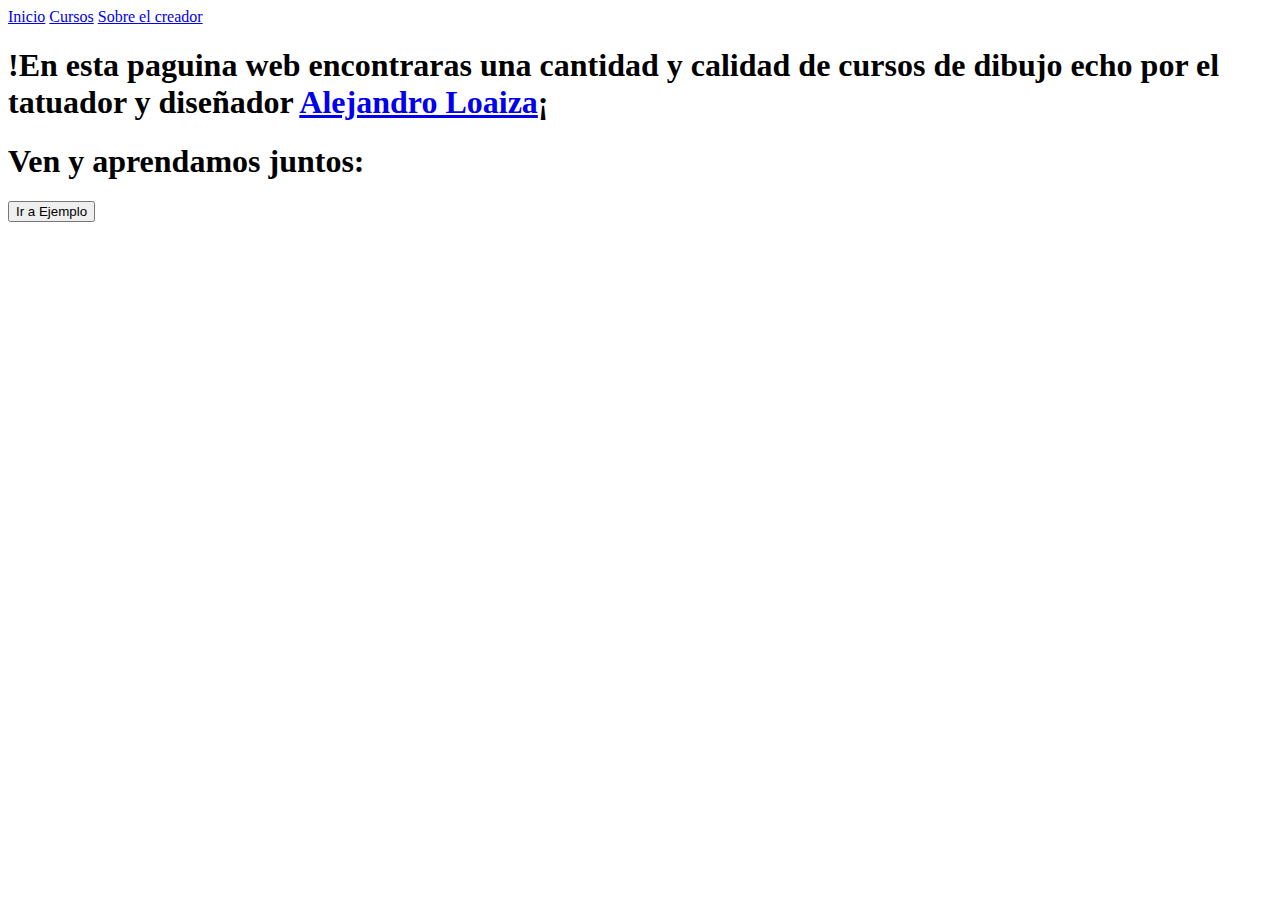
<file: index.html>
<!DOCTYPE html>
<html lang="en">
  <head>
    <link rel="stylesheet" href="style/style.css" />
    <meta charset="UTF-8" />
    <meta name="viewport" content="width=device-width, initial-scale=1.0" />
    <meta
      name="keywords"
      content="Dibujo, Alejo Loaiza,como aprender a dibujar,Realismo en dibujo,"
    />
    <title>Aprendamos a dibujar</title>
  </head>
  <body>
    <div class="head">
      <div class="home_buttons">
        <a href="index_start.html" class="boton">Inicio</a>
        <a href="index_courses.html" class="boton">Cursos</a>
        <a href="index_creator.html" class="boton">Sobre el creador</a>
      </div>
    </div>
    <div class="welcome">
      <h1>
        !En esta paguina web encontraras una cantidad y calidad de cursos de
        dibujo echo por el tatuador y diseñador
        <a
          class="teacher"
          href="https://www.instagram.com/alejoloaizatatuajes/"
          target="_blank"
          >Alejandro Loaiza</a
        >¡
      </h1>
    </div>
    <h1>Ven y aprendamos juntos:</h1>
    <a href="">
      <button class="button">Ir a Ejemplo</button>
    </a>
  </body>
</html>
</file>
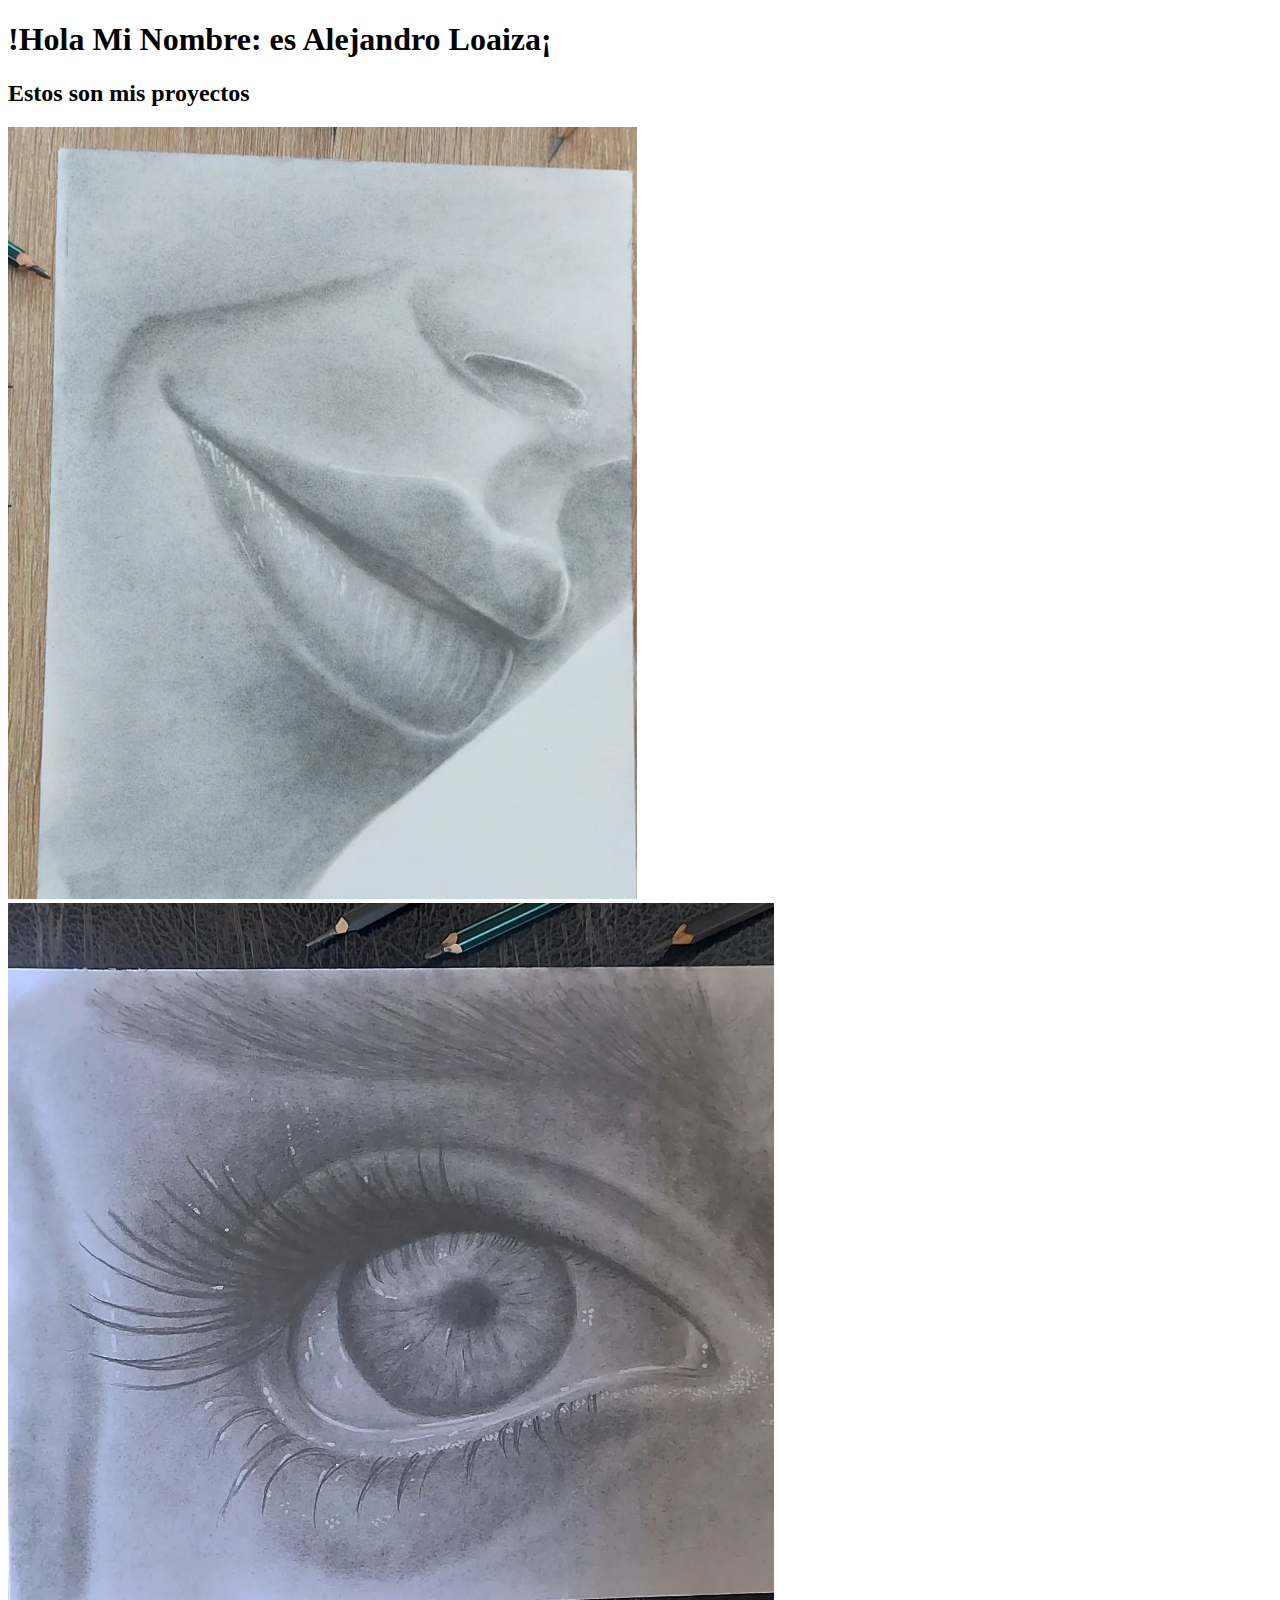
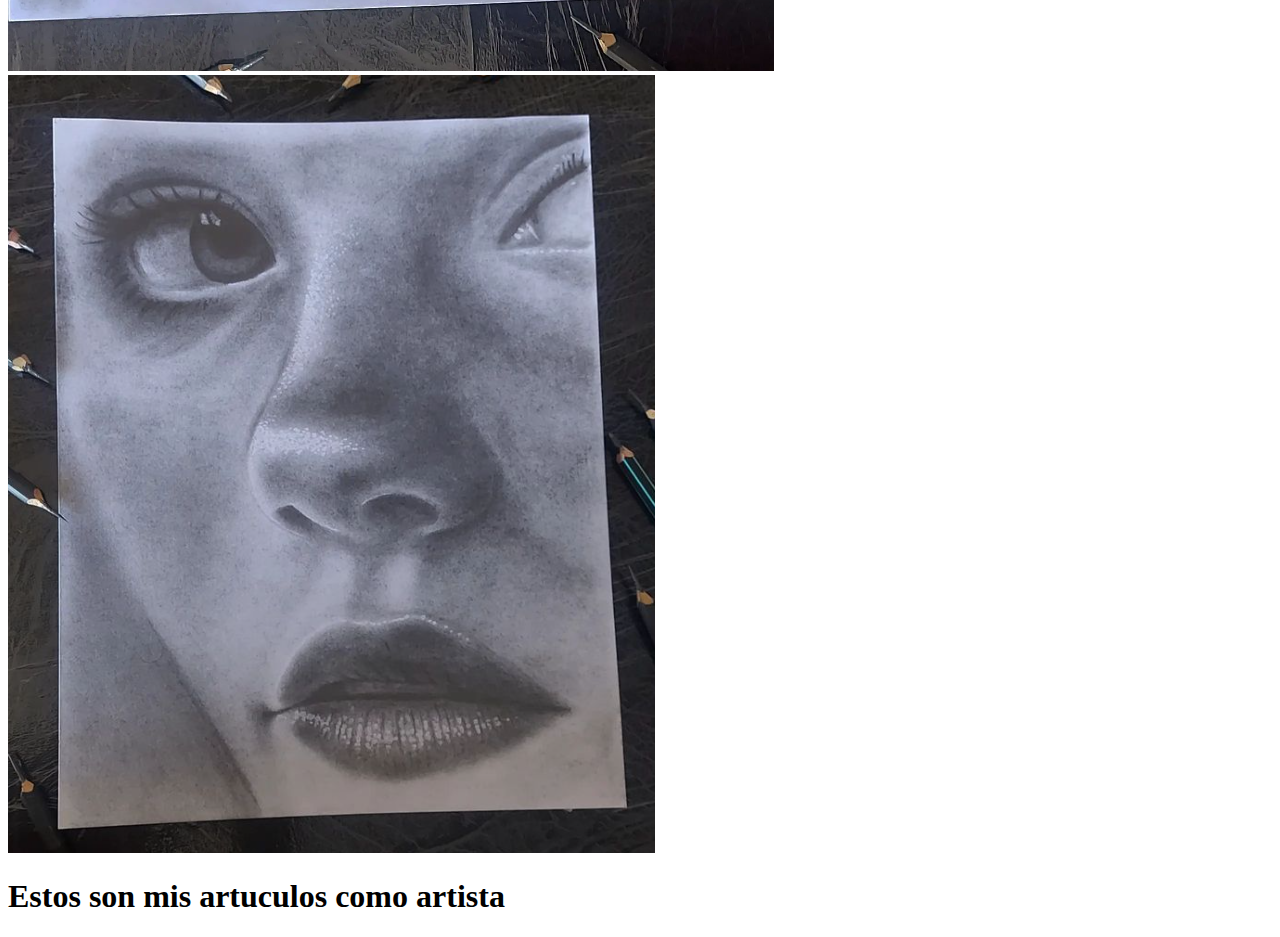
<file: index_creator.html>
<!DOCTYPE html>
<html lang="en">
  <head>
    <meta charset="UTF-8" />
    <meta name="viewport" content="width=device-width, initial-scale=1.0" />
    <title>Document</title>
  </head>
  <body>
    <div class="start">
      <h1>!Hola Mi Nombre: es Alejandro Loaiza¡</h1>
      <h2>Estos son mis proyectos</h2>
    </div>
    <div class="drawings">
      <img src="resources/img/img.1.png" />
      <img src="resources/img/img.2.png" />
      <img src="resources/img/img.3.png" />
    </div>
    <h1>Estos son mis artuculos como artista</h1>
  </body>
</html>
</file>
<file: style/style.css>

</file>
